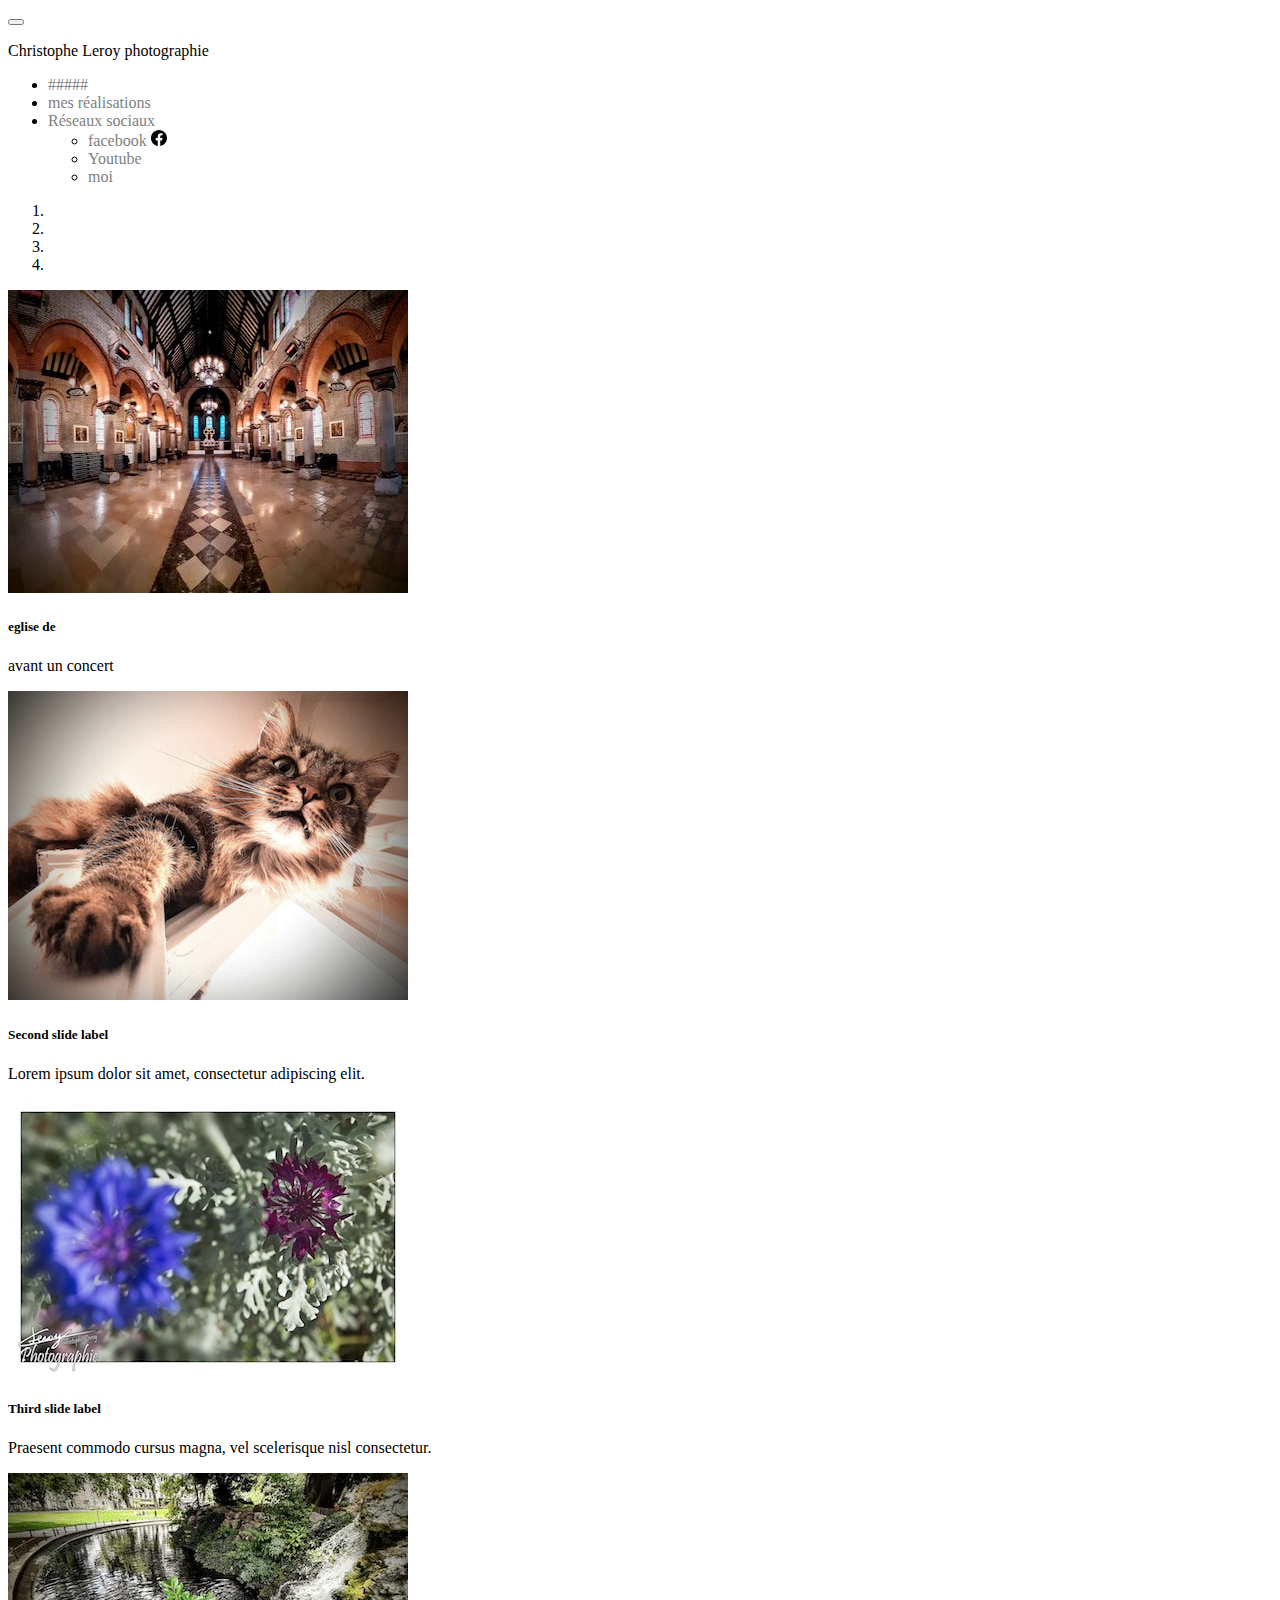
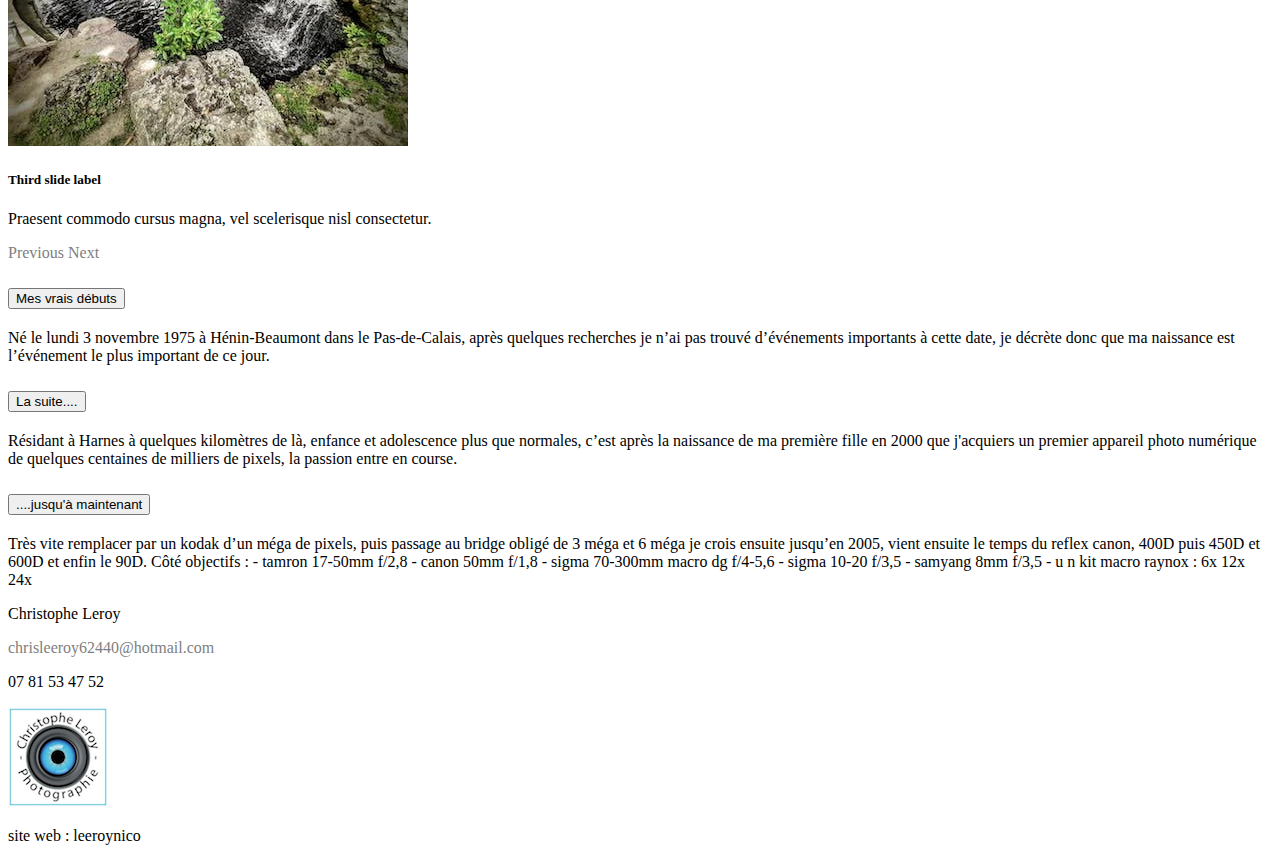
<file: index.html>
<!DOCTYPE html>
<html lang="en">
<head>
    <meta charset="UTF-8">
    <meta name="viewport" content="width=device-width, initial-scale=1.0">
    <title>Christophe Leroy - photographie</title>
    <link rel="stylesheet" href="style.css">
    <link href="https://cdn.jsdelivr.net/npm/bootstrap@5.0.0-beta1/dist/css/bootstrap.min.css" rel="stylesheet" integrity="sha384-giJF6kkoqNQ00vy+HMDP7azOuL0xtbfIcaT9wjKHr8RbDVddVHyTfAAsrekwKmP1" crossorigin="anonymous">
</head>
<body class="container">


    <!--menu navigation-->

      <nav class="navbar navbar-expand-lg navbar-light bg-light">
        <div class="container-fluid">
          <button class="navbar-toggler" type="button" data-bs-toggle="collapse" data-bs-target="#navi" 
          aria-controls="navi" aria-expanded="false" aria-label="Toggle navigation">
            <span class="navbar-toggler-icon"></span>
          </button>
          <p class="fs-3">Christophe Leroy photographie</p>
          
          <div class="collapse navbar-collapse" id="navi">
            <ul class="navbar-nav me-auto mb-2 mb-lg-0">
               
                <li class="nav-item">
                  <a class="nav-link" href="#bio">#####</a>
                </li>
                <li class="nav-item">
                    <a class="nav-link" href="mesrealisations.html">mes réalisations</a>
                  </li>
                <li class="nav-item dropdown">
                  <a class="nav-link dropdown-toggle" href="#" id="navbarDropdown" 
                  role="button" data-bs-toggle="dropdown" aria-expanded="false">
                    Réseaux sociaux
                  </a>
                  <ul class="dropdown-menu" aria-labelledby="dropdownMenuLink">
                    <li><a class="dropdown-item" href="#" >facebook <img src="facebook.svg" alt=""></i></a></li>
                    <li><a class="dropdown-item" href="#">Youtube</a></li>
                    <li><a class="dropdown-item" href="#">moi</a></li>
                  </ul>
                  </ul>
          </div>
        </div>
      </nav>
</div>
<!-- menu navigation -->


<!-- caroussel home -->
<div class="row pt-2">
    <div class="col-12 col-md-8">
        <div id="carouselcaption" class="carousel slide" data-bs-ride="carousel" >
                    <ol class="carousel-indicators">
                    <li data-bs-target="#carouselcaption" data-bs-slide-to="0" class="active"></li>
                    <li data-bs-target="#carouselcaption" data-bs-slide-to="1"></li>
                    <li data-bs-target="#carouselcaption" data-bs-slide-to="2"></li>
                    <li data-bs-target="#carouselcaption" data-bs-slide-to="3"></li>
                    </ol>
            <div class="carousel-inner">
                <div class="carousel-item active">
                    <img src="caroussel/eglise.jpg" class="d-block w-100" alt="eglise">
                    <div class="carousel-caption d-none d-md-block">
                    <h5>eglise de</h5>
                    <p>avant un concert</p>
                    </div>
                </div>
                <div class="carousel-item">
                    <img src="caroussel/chat.png" class="d-block w-100" alt="chat">
                    <div class="carousel-caption d-none d-md-block">
                    <h5>Second slide label</h5>
                    <p>Lorem ipsum dolor sit amet, consectetur adipiscing elit.</p>
                    </div>
                </div>
                <div class="carousel-item">
                    <img src="caroussel/fleur.jpg" class="d-block w-100" alt="fleur">
                    <div class="carousel-caption d-none d-md-block">
                    <h5>Third slide label</h5>
                    <p>Praesent commodo cursus magna, vel scelerisque nisl consectetur.</p>
                    </div>
                </div>
                <div class="carousel-item">
                    <img src="caroussel/nature.jpg" class="d-block w-100" alt="nature">
                    <div class="carousel-caption d-none d-md-block">
                    <h5>Third slide label</h5>
                    <p>Praesent commodo cursus magna, vel scelerisque nisl consectetur.</p>
                    </div>
                </div>
            </div>
            <a class="carousel-control-prev" href="#carouselcaption" role="button" data-bs-slide="prev">
            <span class="carousel-control-prev-icon" aria-hidden="true"></span>
            <span class="visually-hidden">Previous</span>
            </a>
            <a class="carousel-control-next" href="#carouselcaption" role="button" data-bs-slide="next">
            <span class="carousel-control-next-icon" aria-hidden="true"></span>
            <span class="visually-hidden">Next</span>
            </a>
        </div>
    </div>

    
<!-- accordéon -->

    <div id="bio" class="col-12 col-md-4 pt-2">
        <div class="accordion" id="accordionExample">
            <div class="accordion-item">
            <h2 class="accordion-header" id="headingOne">
                <button class="accordion-button" type="button" data-bs-toggle="collapse" data-bs-target="#collapseOne" aria-expanded="true" aria-controls="collapseOne">
                Mes vrais débuts
                </button>
            </h2>
            <div id="collapseOne" class="accordion-collapse collapse show" aria-labelledby="headingOne" data-bs-parent="#accordionExample">
                <div class="accordion-body text-center">
                    Né le lundi 3 novembre 1975 à Hénin-Beaumont dans le Pas-de-Calais, 
                    après quelques recherches je n’ai pas trouvé d’événements importants à cette date, 
                    je décrète donc que ma naissance est l’événement le plus important de ce jour. 
                </div>
            </div>
            </div>
            <div class="accordion-item">
            <h2 class="accordion-header" id="headingTwo">
                <button class="accordion-button collapsed" type="button" data-bs-toggle="collapse" data-bs-target="#collapseTwo" aria-expanded="false" aria-controls="collapseTwo">
                La suite....
                </button>
            </h2>
            <div id="collapseTwo" class="accordion-collapse collapse" aria-labelledby="headingTwo" data-bs-parent="#accordionExample">
                <div class="accordion-body text-center">
                    Résidant à Harnes à quelques kilomètres de là, enfance et adolescence plus que normales, 
                    c’est après la naissance de ma première fille en 2000 que j'acquiers un premier appareil
                    photo numérique de quelques centaines de milliers de pixels, 
                    la passion entre en course.
            </div>
            </div>
            <div class="accordion-item">
            <h2 class="accordion-header" id="headingThree">
                <button class="accordion-button collapsed" type="button" data-bs-toggle="collapse" data-bs-target="#collapseThree" aria-expanded="false" aria-controls="collapseThree">
                ....jusqu'à maintenant
                </button>
            </h2>
            <div id="collapseThree" class="accordion-collapse collapse" aria-labelledby="headingThree" data-bs-parent="#accordionExample">
                <div class="accordion-body text-center">
                    Très vite remplacer par un kodak d’un méga de pixels, puis passage au bridge obligé de 3 
                    méga et 6 méga je crois ensuite jusqu’en 2005, vient ensuite le temps du reflex canon, 400D 
                    puis 450D et 600D et enfin le 90D. Côté objectifs : - tamron 17-50mm f/2,8 - 
                    canon 50mm f/1,8 - sigma 70-300mm macro dg f/4-5,6 - sigma 10-20 f/3,5 - samyang 8mm f/3,5 -
                    u n kit macro raynox : 6x 12x 24x </div>
            </div>
            </div>
        </div>
    </div>
</div>




    <p>
       </p>

<!-- footer -->
        <div class="card">
            <div class="card-header">
              Christophe Leroy
            </div>
            <div class="card-body">
                <div class="container-fluid">
                    <div class="row">
                        <div class="col-8">
                            <p class="card-text"><a href="mailto=chrisleeroy62440@hotmail.com" target="blank">chrisleeroy62440@hotmail.com</a></p>
                            <p class="card-text">‭07 81 53 47 52‬</p>
                        </div>
                            <div class="col-4">
                            <p class="card-text">
                            <img src="logo.png" class="rounded float-end" alt="logo">
                            </p>
                        </div>
                        <div class="card-footer">
                            site web : leeroynico
                        </div>
                    </div>
                </div>
            </div>
          </div>
<!-- footer -->


<!-- JavaScript Bundle with Popper -->
<script src="https://cdn.jsdelivr.net/npm/bootstrap@5.0.0-beta1/dist/js/bootstrap.bundle.min.js" integrity="sha384-ygbV9kiqUc6oa4msXn9868pTtWMgiQaeYH7/t7LECLbyPA2x65Kgf80OJFdroafW" crossorigin="anonymous"></script>

</body>
</html>
</file>
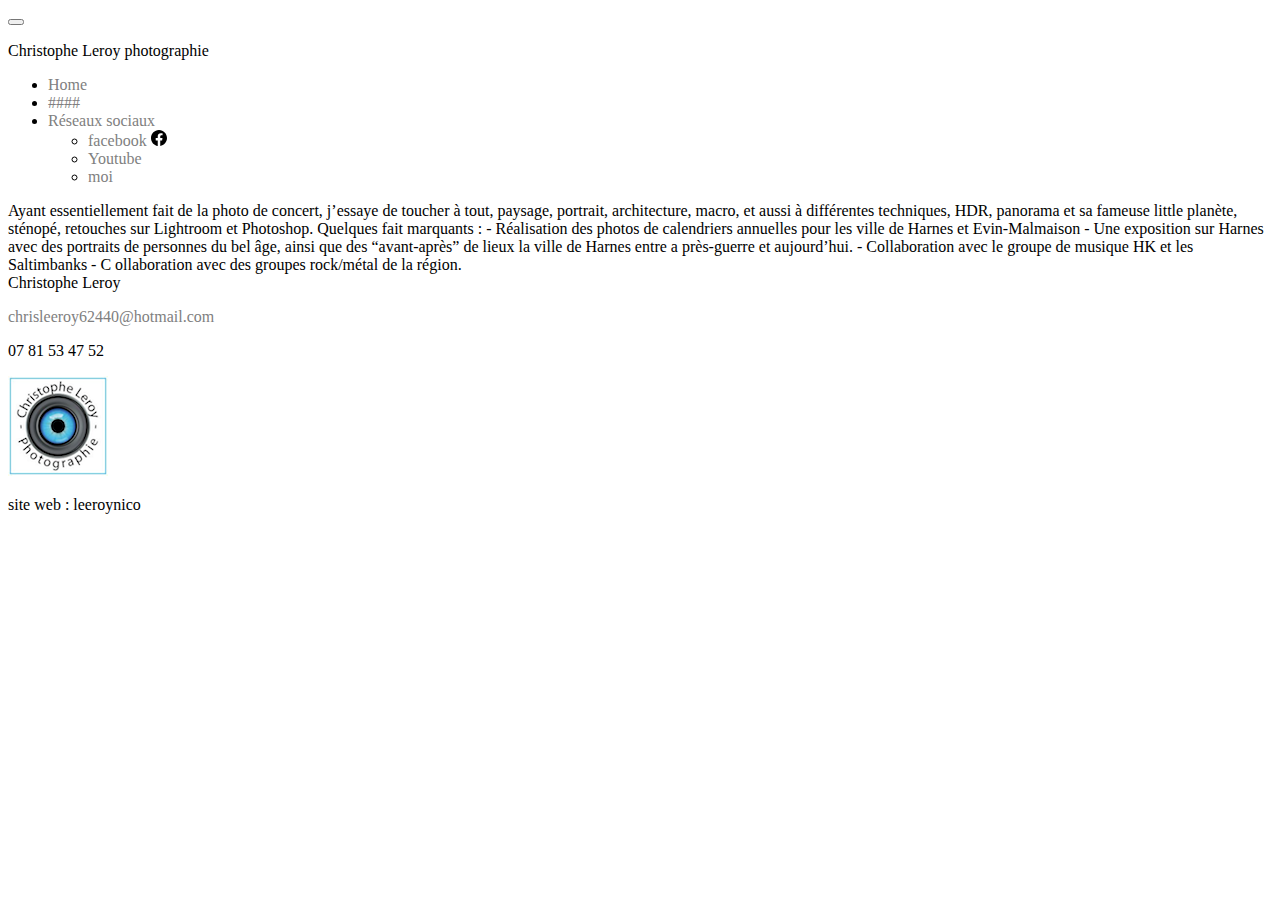
<file: mesrealisations.html>
<!DOCTYPE html>
<html lang="en">
<head>
    <meta charset="UTF-8">
    <meta name="viewport" content="width=device-width, initial-scale=1.0">
    <title>Christophe Leroy - photographie</title>
    <link rel="stylesheet" href="style.css">
    <link href="https://cdn.jsdelivr.net/npm/bootstrap@5.0.0-beta1/dist/css/bootstrap.min.css" rel="stylesheet" integrity="sha384-giJF6kkoqNQ00vy+HMDP7azOuL0xtbfIcaT9wjKHr8RbDVddVHyTfAAsrekwKmP1" crossorigin="anonymous">
</head>


 <body class="container">
        <!--menu navigation-->    
    <nav class="navbar navbar-expand-lg navbar-light bg-light">
    <div class="container-fluid">
        <button class="navbar-toggler" type="button" data-bs-toggle="collapse" data-bs-target="#navi" 
        aria-controls="navi" aria-expanded="false" aria-label="Toggle navigation">
        <span class="navbar-toggler-icon"></span>
        </button>
        <p class="fs-3">Christophe Leroy photographie</p>
        
        <div class="collapse navbar-collapse" id="navi">
        <ul class="navbar-nav me-auto mb-2 mb-lg-0">
            <li class="nav-item">
                <a class="nav-link active"  href="index.html">Home</a>
            </li>
            <li class="nav-item">
                <a class="nav-link" href="#bio">####</a>
            </li>
            
            <li class="nav-item dropdown">
                <a class="nav-link dropdown-toggle" href="#" id="navbarDropdown" 
                role="button" data-bs-toggle="dropdown" aria-expanded="false">
                Réseaux sociaux
                </a>
                <ul class="dropdown-menu" aria-labelledby="dropdownMenuLink">
                <li><a class="dropdown-item" href="#" >facebook <img src="facebook.svg" alt=""></i></a></li>
                <li><a class="dropdown-item" href="#">Youtube</a></li>
                <li><a class="dropdown-item" href="#">moi</a></li>
                </ul>
                </ul>
        </div>
    </div>
    </nav>
    </div>
    <!-- menu navigation -->
    
<div>Ayant essentiellement fait de la photo de concert, j’essaye de toucher à tout, paysage, portrait, 
    architecture, macro, et aussi à différentes techniques, HDR, panorama et sa fameuse little planète, 
    sténopé, retouches sur Lightroom et Photoshop. Quelques fait marquants : - Réalisation des photos de 
    calendriers annuelles pour les ville de Harnes et Evin-Malmaison - Une exposition sur Harnes avec des 
    portraits de personnes du bel âge, ainsi que des “avant-après” de lieux la ville de Harnes entre a
    près-guerre et aujourd’hui. - Collaboration avec le groupe de musique HK et les Saltimbanks - C
    ollaboration avec des groupes rock/métal de la région.</div>




<!-- footer -->
<div class="card">
    <div class="card-header">
      Christophe Leroy
    </div>
    <div class="card-body">
        <div class="container-fluid">
            <div class="row">
                <div class="col-8">
                    <p class="card-text"><a href="mailto=chrisleeroy62440@hotmail.com" target="blank">chrisleeroy62440@hotmail.com</a></p>
                    <p class="card-text">‭07 81 53 47 52‬</p>
                </div>
                    <div class="col-4">
                    <p class="card-text">
                    <img src="logo.png" class="rounded float-end" alt="logo">
                    </p>
                </div>
                <div class="card-footer">
                    site web : leeroynico
                </div>
            </div>
        </div>
    </div>
  </div>
<!-- footer -->


<!-- JavaScript Bundle with Popper -->
<script src="https://cdn.jsdelivr.net/npm/bootstrap@5.0.0-beta1/dist/js/bootstrap.bundle.min.js" integrity="sha384-ygbV9kiqUc6oa4msXn9868pTtWMgiQaeYH7/t7LECLbyPA2x65Kgf80OJFdroafW" crossorigin="anonymous"></script>

</body>
</html>
</file>
<file: style.css>
a {
    color: grey;
    text-decoration: none;
}
</file>
